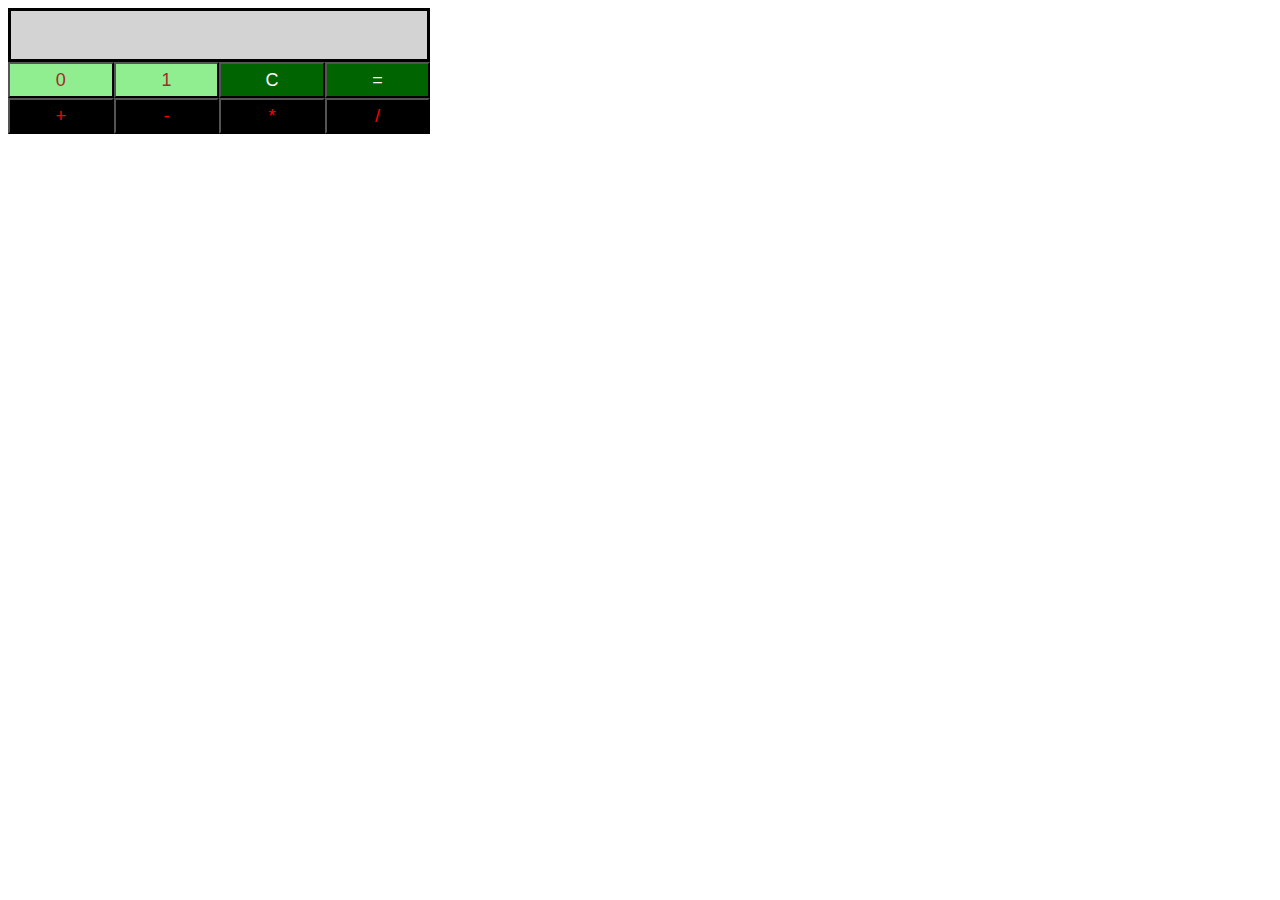
<file: Binary Calculator/index.html>
<!DOCTYPE html>
<html>
<head>
	<meta charset="utf-8">
     <title>Binary Calculator</title>
     <link rel="stylesheet" type="text/css" href="css/binaryCalculator.css">
    </head>
<body>
	<div id="res"></div>
	<div id="btns">
		<button id="btn0" class="">0</button>
		<button id="btn1" class="">1</button>
		<button id="btnClr" class="">C</button>
		<button id="btnEql" class="">=</button>
		<button id="btnSum" class="">+</button>
		<button id="btnSub" class="">-</button>
		<button id="btnMul" class="">*</button>
		<button id="btnDiv" class="">/</button>
	</div>
	<script src="js/binaryCalculator.js" type="text/javascript"></script>
</body>
</html>
</file>
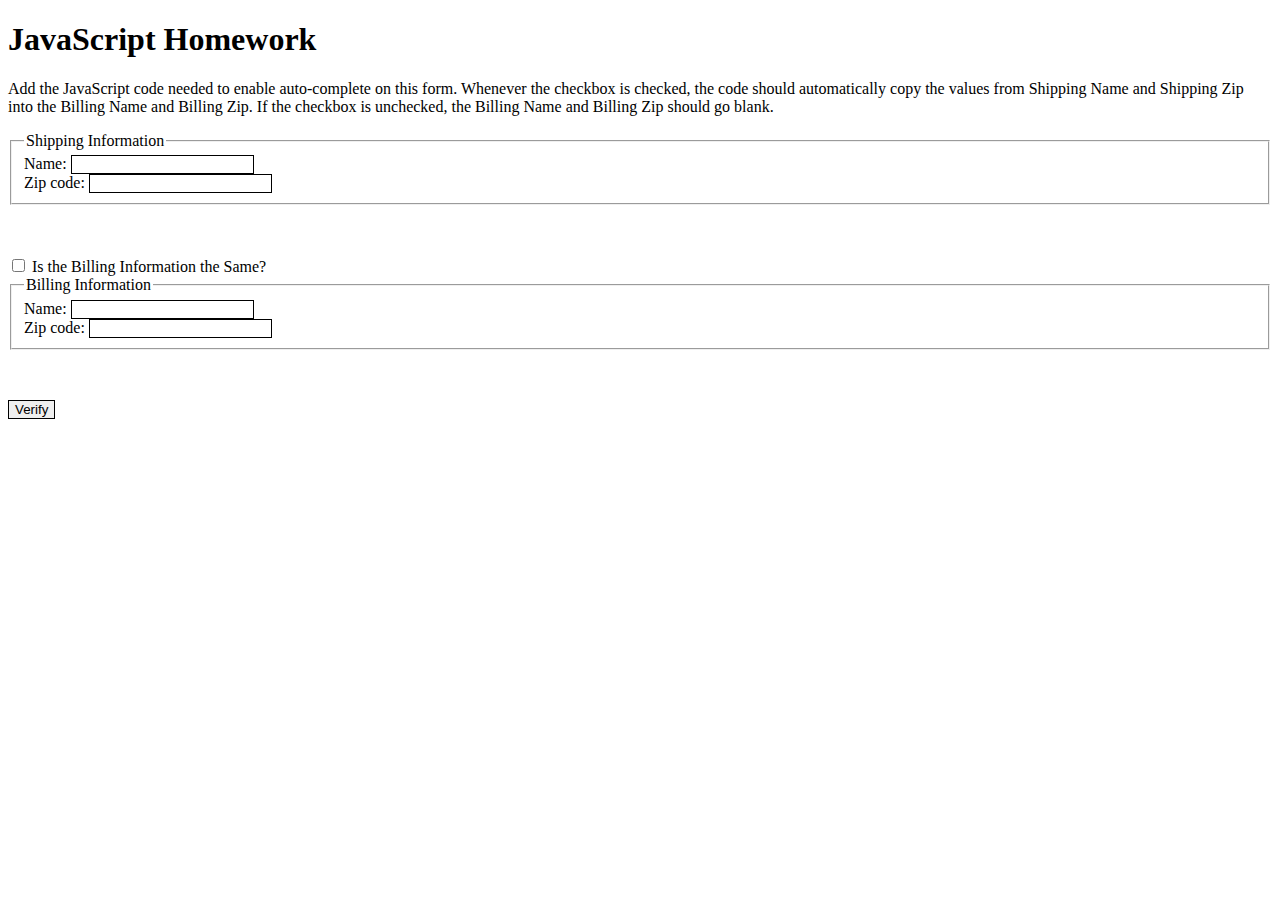
<file: Auto Complete Form by JS/AutoCompleteByJS.html>
<!DOCTYPE html>
<html>
<head>
	<title></title>
	<link rel="stylesheet" type="text/css" href="final project.css">
	<script src="final project.js"></script>
</head>

<body>
	<h1>JavaScript Homework</h1>
	<p>Add the JavaScript code needed to enable auto-complete on this form.  Whenever the checkbox is checked, the code should automatically copy the values from Shipping Name and Shipping Zip into the Billing Name and Billing Zip.  If the checkbox is unchecked, the Billing Name and Billing Zip should go blank.</p>

	<form>
		<fieldset>
			<legend>Shipping Information</legend>
			<label for ="shippingName">Name:</label>
				<input type = "text" name = "shipName" id = "shippingName" required><br/>
			<label for = "shippingZip">Zip code:</label>
				<input type = "text" name = "shipZip" id = "shippingZip" pattern = "[0-9]{5}" required><br/>
		</fieldset>

		<input type="checkbox" id="same" name="same" onchange= "billingFunction()"/>
		<label for = "same">Is the Billing Information the Same?</label>
				
		<fieldset> 
			<legend>Billing Information</legend>
			<label for ="billingName">Name:</label>
				<input type = "text" name = "billName" id = "billingName" required><br/>
			<label for = "billingZip">Zip code:</label>
				<input type = "text" name = "billZip" id = "billingZip" pattern = "[0-9]{5}" required><br/>
		</fieldset>

		<input type = "submit" value = "Verify"/>
	</form>
</body>
</html>
</file>
<file: Binary Calculator/css/binaryCalculator.css>
body{
	width: 33%;
}
#res{
	background-color: lightgray;
	border: solid;
	height: 48px;
	font-size: 20px;
}
#btn1, #btn0{
	background-color: lightgreen;
	color: brown;
}
#btnClr, #btnEql{
	background-color: darkgreen;
	color : white;
}
#btnSum, #btnSub, #btnMul, #btnDiv{
	background-color: black;
	color: red;
}
#btns button{
     width: 25%;
     height: 36px;
     font-size: 18px;
     margin: 0;
     float: left;
}
</file>
<file: Auto Complete Form by JS/final project.css>
input{
	border:1px solid black;
		}
input:focus{
	background-color: #E6E6E6;
}
fieldset{
	margin-bottom: 4%;
}
</file>
